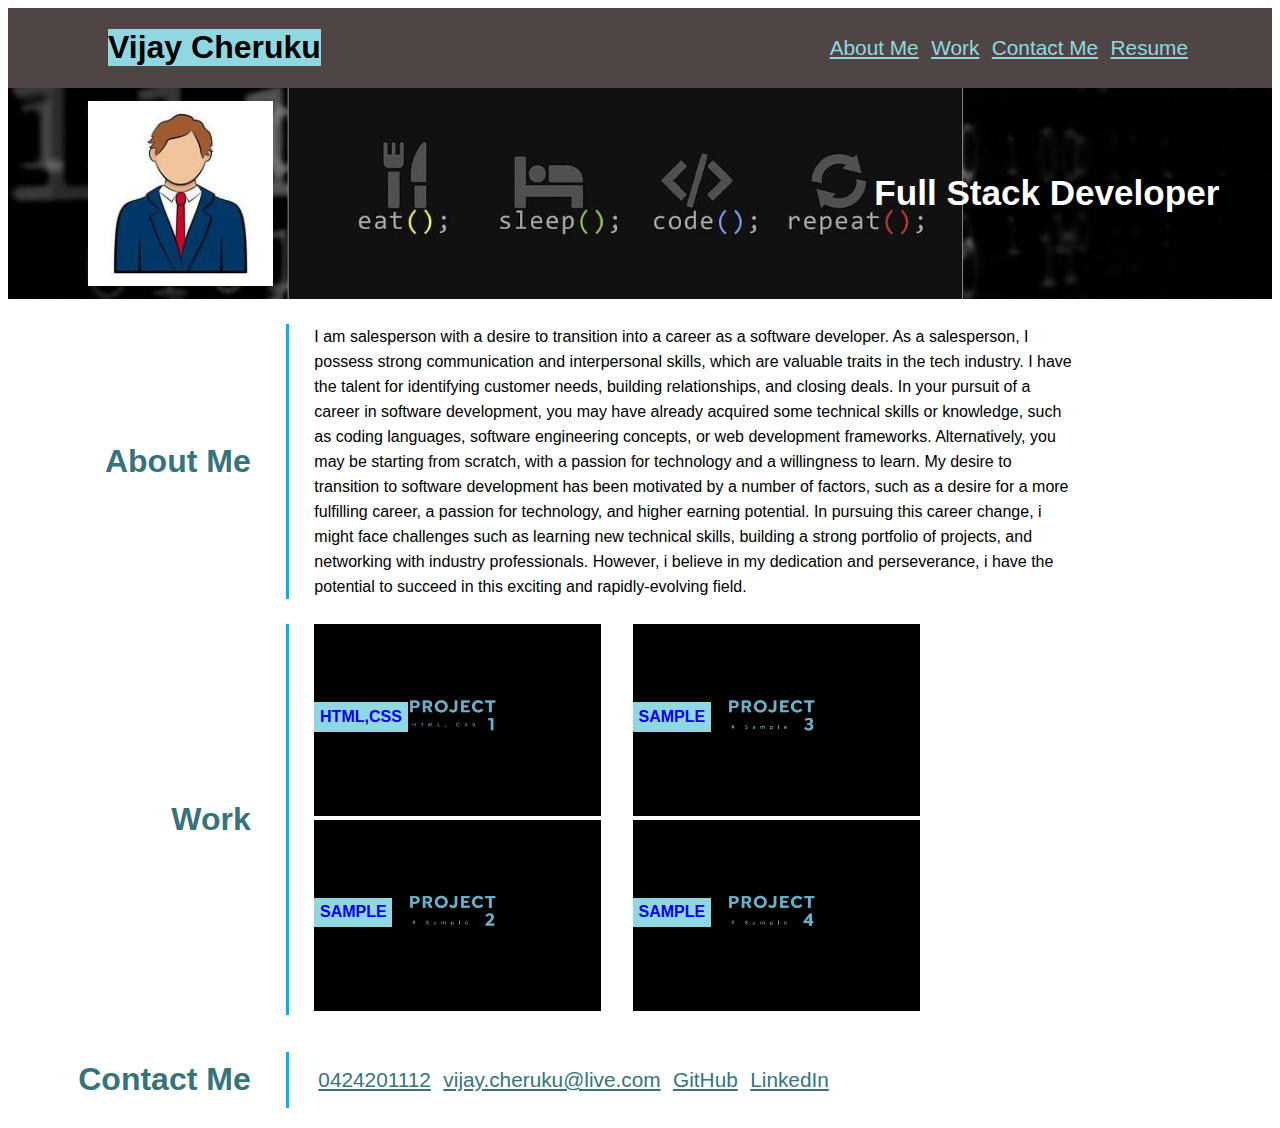
<file: index.html>
<!DOCTYPE html>
<html lang="en">

<head>
    <meta charset="UTF-8">
    <meta http-equiv="X-UA-Compatible" content="IE=edge">
    <meta name="viewport" content="width=device-width, initial-scale=1.0">
    <link rel="stylesheet" href="assets/css/style.css">
    <title>Vijay's Portfolio</title>
</head>

<body>
    <header>
        <!-- My Name in resume -->
        <h1 id="title">
            Vijay Cheruku
        </h1>
        <!-- Navigation Bar that will navigate to sections -->
        <nav>
            <ul>
                <li><a href="#profileSubtitle" class="navTags">About Me</a></li>
                <li><a href="#workInfo" class="navTags">Work</a></li>
                <li><a href="#contactMe" class="navTags">Contact Me</a></li>
                <li><a href="resume.html" class="navTags" target="_blank">Resume</a></li>
            </ul>
        </nav>
    </header>

    <!-- Profile Header -->
    <section id="profileSubtitle">
        <img src="assets/images/user-avatar-profile-businessman-with-office-suit-and-red-tie-illustration-vector.jpg"
            alt="Profile Pic" id="profilePic" />
        <h3 id="profileSubtitleText">Full Stack Developer</h3>
    </section>

    <!-- About me section which tells my resume info -->
    <section class="mainFlexboxRow">
        <div class="leftFlex">
            <h1 class="headersProfile">About Me</h1>
        </div>
        <div class="rightFlex">
            <span id="aboutmetext"> I am salesperson with a desire to transition into a career as a software developer.
                As a salesperson, I possess strong communication and interpersonal skills, which are valuable traits in
                the tech industry. I have the talent for identifying customer needs, building relationships, and closing
                deals.

                In your pursuit of a career in software development, you may have already acquired some technical skills
                or knowledge, such as coding languages, software engineering concepts, or web development frameworks.
                Alternatively, you may be starting from scratch, with a passion for technology and a willingness to
                learn.

                My desire to transition to software development has been motivated by a number of factors, such as a
                desire for a more fulfilling career, a passion for technology, and higher earning potential.

                In pursuing this career change, i might face challenges such as learning new technical skills, building
                a strong portfolio of projects, and networking with industry professionals. However, i believe in my
                dedication and perseverance, i have the potential to succeed in this exciting and rapidly-evolving
                field.
            </span>
        </div>
    </section>

    <!-- Work titles section to display my work projects that navigates to actual project links -->
    <section class="mainFlexboxRow" id="workInfo">
        <div class="leftFlex">
            <h1 class="headersProfile">Work</h1>
        </div>
        <div class="rightFlex">
            <div class="flexbox">
                <div class="flexbox-row">
                    <div class="workTile" id="horiseon">
                        <a href="https://vijaycheruku.github.io/ChallengeOnHtmlCodeRefactoring/" target="_blank">
                            <img src="assets/images/p1.JPG" alt="horieson" class="workTileImg">
                            <div class="projectHeader">HTML,CSS</div>
                        </a>

                    </div>
                    <div class="workTile" id="horiseon2">
                        <a href="https://vijaycheruku.github.io/ChallengeOnHtmlCodeRefactoring/" target="_blank">
                            <img src="assets/images/p2.JPG" alt="horieson" class="workTileImg">
                            <div class="projectHeader">SAMPLE</div>
                        </a>
                    </div>
                </div>
                <div class="flexbox-row">
                    <div class="workTile" id="horiseon3">
                        <a href="https://vijaycheruku.github.io/ChallengeOnHtmlCodeRefactoring/" target="_blank">
                            <img src="assets/images/p3.JPG" alt="horieson" class="workTileImg">
                            <div class="projectHeader">SAMPLE</div>
                        </a>
                    </div>
                    <div class="workTile" id="horiseon4">
                        <a href="https://vijaycheruku.github.io/ChallengeOnHtmlCodeRefactoring/" target="_blank">
                            <img src="assets/images/p4.JPG" alt="horieson" class="workTileImg">
                            <div class="projectHeader">SAMPLE</div>
                        </a>
                    </div>
                </div>
            </div>
        </div>
    </section>
    <!-- Contact Me Section -->
    <section id="contactMe" class="mainFlexboxRow">
        <div class="leftFlex">
            <h1 class="headersProfile">Contact Me</h1>
        </div>
        <div class="rightFlex">
            <nav>
                <ul>
                    <li><a href="#" class="navTagsFooter">0424201112</a></li>
                    <li><a href="#" class="navTagsFooter">vijay.cheruku@live.com</a></li>
                    <li><a href="https://github.com/vijaycheruku?tab=repositories" class="navTagsFooter">GitHub</a></li>
                    <li><a href="https://www.linkedin.com/in/vijay-cheruku-9a468a51/" class="navTagsFooter">LinkedIn</a>
                    </li>
                </ul>
            </nav>
        </div>
    </section>
</body>

</html>
</file>
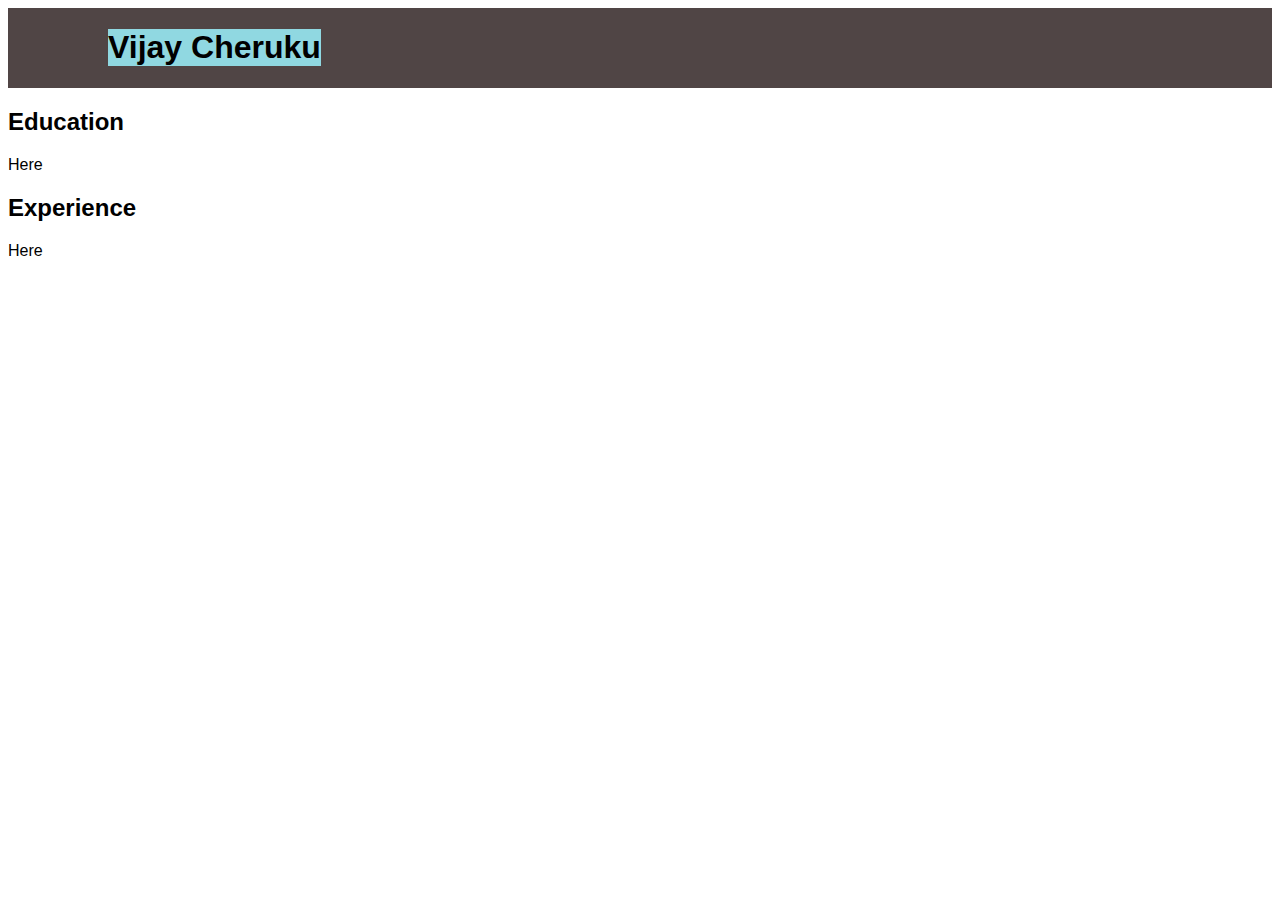
<file: resume.html>
<!DOCTYPE html>
<html lang="en">

<head>
    <meta charset="UTF-8">
    <meta http-equiv="X-UA-Compatible" content="IE=edge">
    <meta name="viewport" content="width=device-width, initial-scale=1.0">
    <link rel="stylesheet" href="assets/css/style.css">
    <title>Vijay's Resume</title>
</head>

<body>
    <header>
        <h1 id="title">
            Vijay Cheruku
        </h1>

       

    </header>
   <h2>Education</h2>
   <section>Here</section>
   <h2>Experience</h2>
   <section>Here</section>
</body>

</html>
</file>
<file: assets/css/style.css>
/* styles added for Profile page */
header {
    background-color: #382b2be0;
    display: flex;
    flex-wrap: wrap;
    justify-content: space-between;
}

#title {
    background-color: #90d8e1;
    font-weight: bold;
    margin-left: 100px;
    font-family: 'Segoe UI', Tahoma, Geneva, Verdana, sans-serif;
}

.navTags,
.navTagsFooter {
    font-size: 1.3em;
    margin: 4px;
    font-family: 'Segoe UI', Tahoma, Geneva, Verdana, sans-serif;
}

.navTags {
    color: #90d8e1;
}

.navTagsFooter {
    color: #37737a;
}

nav {
    display: flex;
    flex-wrap: wrap;
    justify-content: space-between;
    align-items: center;
    list-style: none;
    margin-right: 80px;
}

li {
    display: inline;
}

#profileSubtitle {
    background-image: url(../images/profileBackground.JPG);
    background-size: cover;
    background-position: center;
    display: flex;
    color: white;
    padding: 1%;
    flex-wrap: wrap;
    align-items: center;
    justify-content: space-between;
    font-family: 'Segoe UI', Tahoma, Geneva, Verdana, sans-serif;
}

#profilePic {
    width: 15%;
    padding-left: 67px;
}

#profileSubtitle {
    font-size: 30px
}

.flexbox {
    display: flex;
    flex-wrap: wrap;
    align-items: center;
    width: 70%;
}

.workTileImg {
    width: 100%;
}

.workTile {
    width: 90%;
    position: relative;
}

.flexbox-row {
    width: 48%;
}

.mainFlexboxRow {
    display: flex;
    flex-wrap: wrap;
    align-items: center;
    width: 100%;
    margin-top: 2%;
}

.leftFlex {
    width: 20%;
}

.rightFlex {
    width: 75%;
    margin-left: 2%;
    border-left: 3px solid #00adff;
    padding-left: 2%;
    font-family: 'Segoe UI', Tahoma, Geneva, Verdana, sans-serif;
}

.headersProfile {
    float: right;
    margin-right: 4%;
    color: #37737a;
}

#contactMe ul {
    padding: 0;
}

.projectHeader {
    position: absolute;
    z-index: 1;
    top: 40%;
    left: 0;
    background-color: #90d8e1;
    font-weight: bold;
    padding: 2%;
}

#aboutmetext {
    font-size: 1em;
    line-height: 25px;
    width: 80%;
    display: block;
}

html {
    font-family: 'Segoe UI', Tahoma, Geneva, Verdana, sans-serif;
}

#profileSubtitleText {
    padding-right: 40px;
}
</file>
